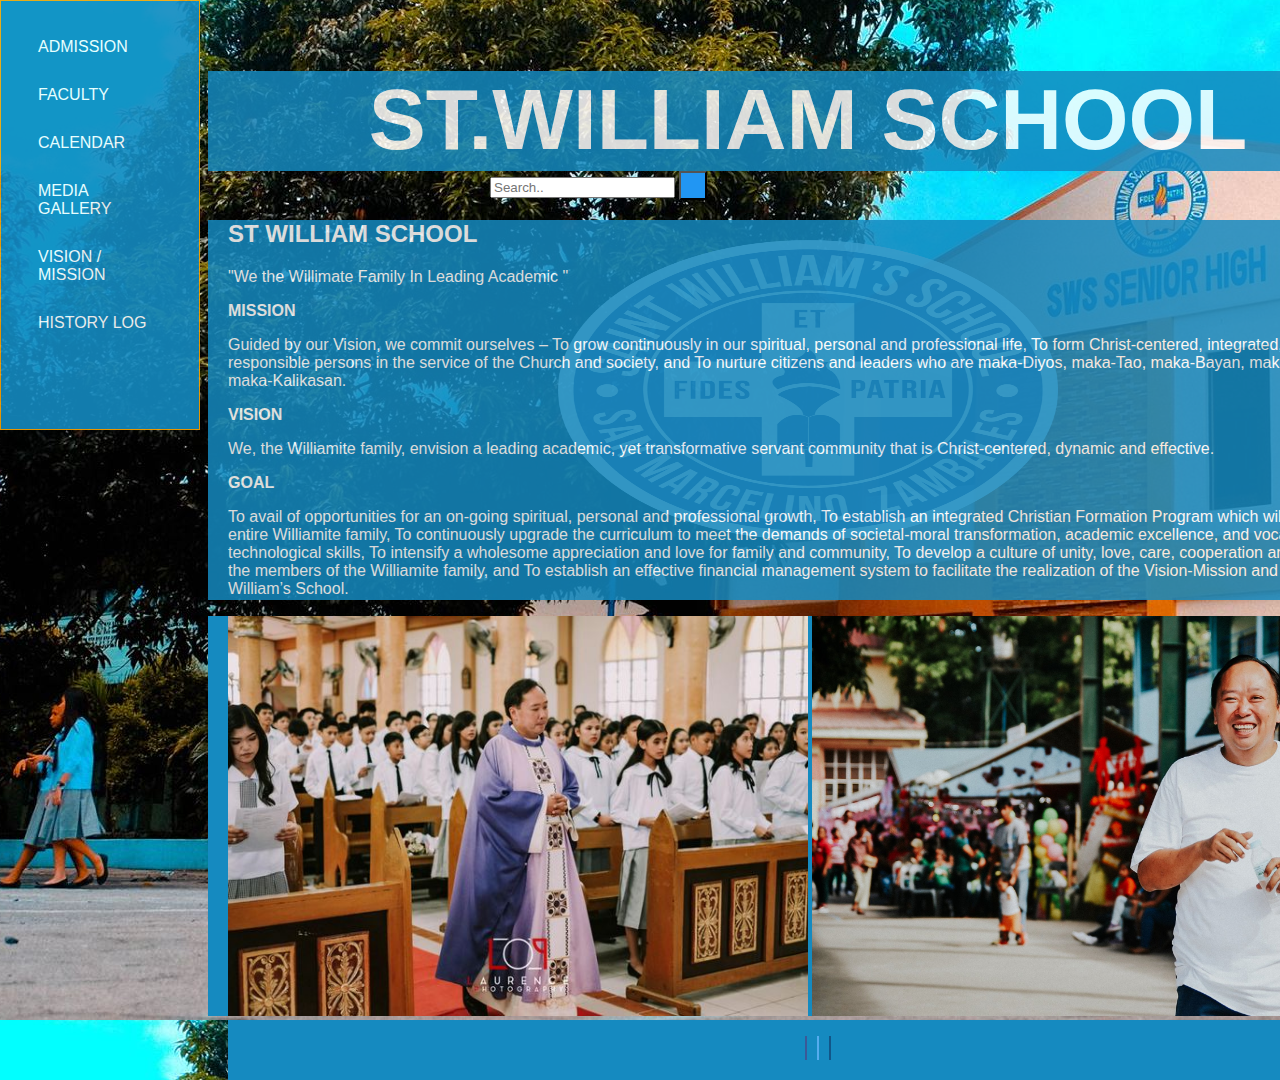
<file: Index.html>
<!DOCTYPE html>
<html lang="en">

<head>
    <title>ST.WILLIAM SCHOOL</title>
    <meta charset="utf-8" />
    <meta name="viewport" content="width=device-width, initial-scale=1" />
    <link rel="stylesheet" href="Style.css">

</head>

<body>


    <div class="header">
        <h2>ST.WILLIAM SCHOOL</h2>
        <img class="LOGO " src="SWS/SWS LOGO.png " alt="SWS " width="500 " height="300 ">
    </div>



    <form class="search " action="/action_page.php " style="margin: auto; max-width: 300px ">
        <input type="text " placeholder="Search.. " name="search2 " />
        <button type="submit "><i class="fa fa-search "></i></button>
    </form>
    <div class="sidenav ">
        <a href="ADMISSION.html">ADMISSION</a>
        <a href="FACULTY.html">FACULTY</a>
        <a href="CALENDAR.html">CALENDAR</a>
        <a href="MEDIA GALLERY.html">MEDIA GALLERY</a>
        <a href="VISION MISSION.html">VISION / MISSION</a>
        <a href="Blank Page.html ">HISTORY LOG</a>
    </div>

    <div class="content ">
        <h2>ST WILLIAM SCHOOL</h2>
        <p>"We the Willimate Family In Leading Academic "</p>
        <p><b>MISSION</b></p>
        <p>Guided by our Vision, we commit ourselves – To grow continuously in our spiritual, personal and professional life, To form Christ-centered, integrated, competent and responsible persons in the service of the Church and society, and To nurture
            citizens and leaders who are maka-Diyos, maka-Tao, maka-Bayan, maka-Buhay and maka-Kalikasan.
        </p>
        <p><b>VISION</b></p>
        <p>We, the Williamite family, envision a leading academic, yet transformative servant community that is Christ-centered, dynamic and effective.</p>
        <p><b>GOAL</b>
        </p>
        <p> To avail of opportunities for an on-going spiritual, personal and professional growth, To establish an integrated Christian Formation Program which will benefit the entire Williamite family, To continuously upgrade the curriculum to meet the demands
            of societal-moral transformation, academic excellence, and vocational-technological skills, To intensify a wholesome appreciation and love for family and community, To develop a culture of unity, love, care, cooperation and trust among all
            the members of the Williamite family, and To establish an effective financial management system to facilitate the realization of the Vision-Mission and Goals of St. William’s School.</p>
    </div>

    <div class="content2 ">

        <div class="LOG02 ">
            <p> </p>
            <img class="LOGO2 " src="SWS/PRINCIPAL 2.jpg " alt="SWS " width="580 " height="400 ">
            <img class="LOGO2 " src="SWS/PRINCIPAL.jpg " alt="SWS " width="580 " height="400 ">
        </div>
        <div class="footer ">
            <p></p>
            <a href="# " class="fa fa-facebook "></a>
            <a href="# " class="fa fa-twitter "></a>
            <a href="# " class="fa fa-instagram "></a>


        </div>
</body>

</html>
</file>
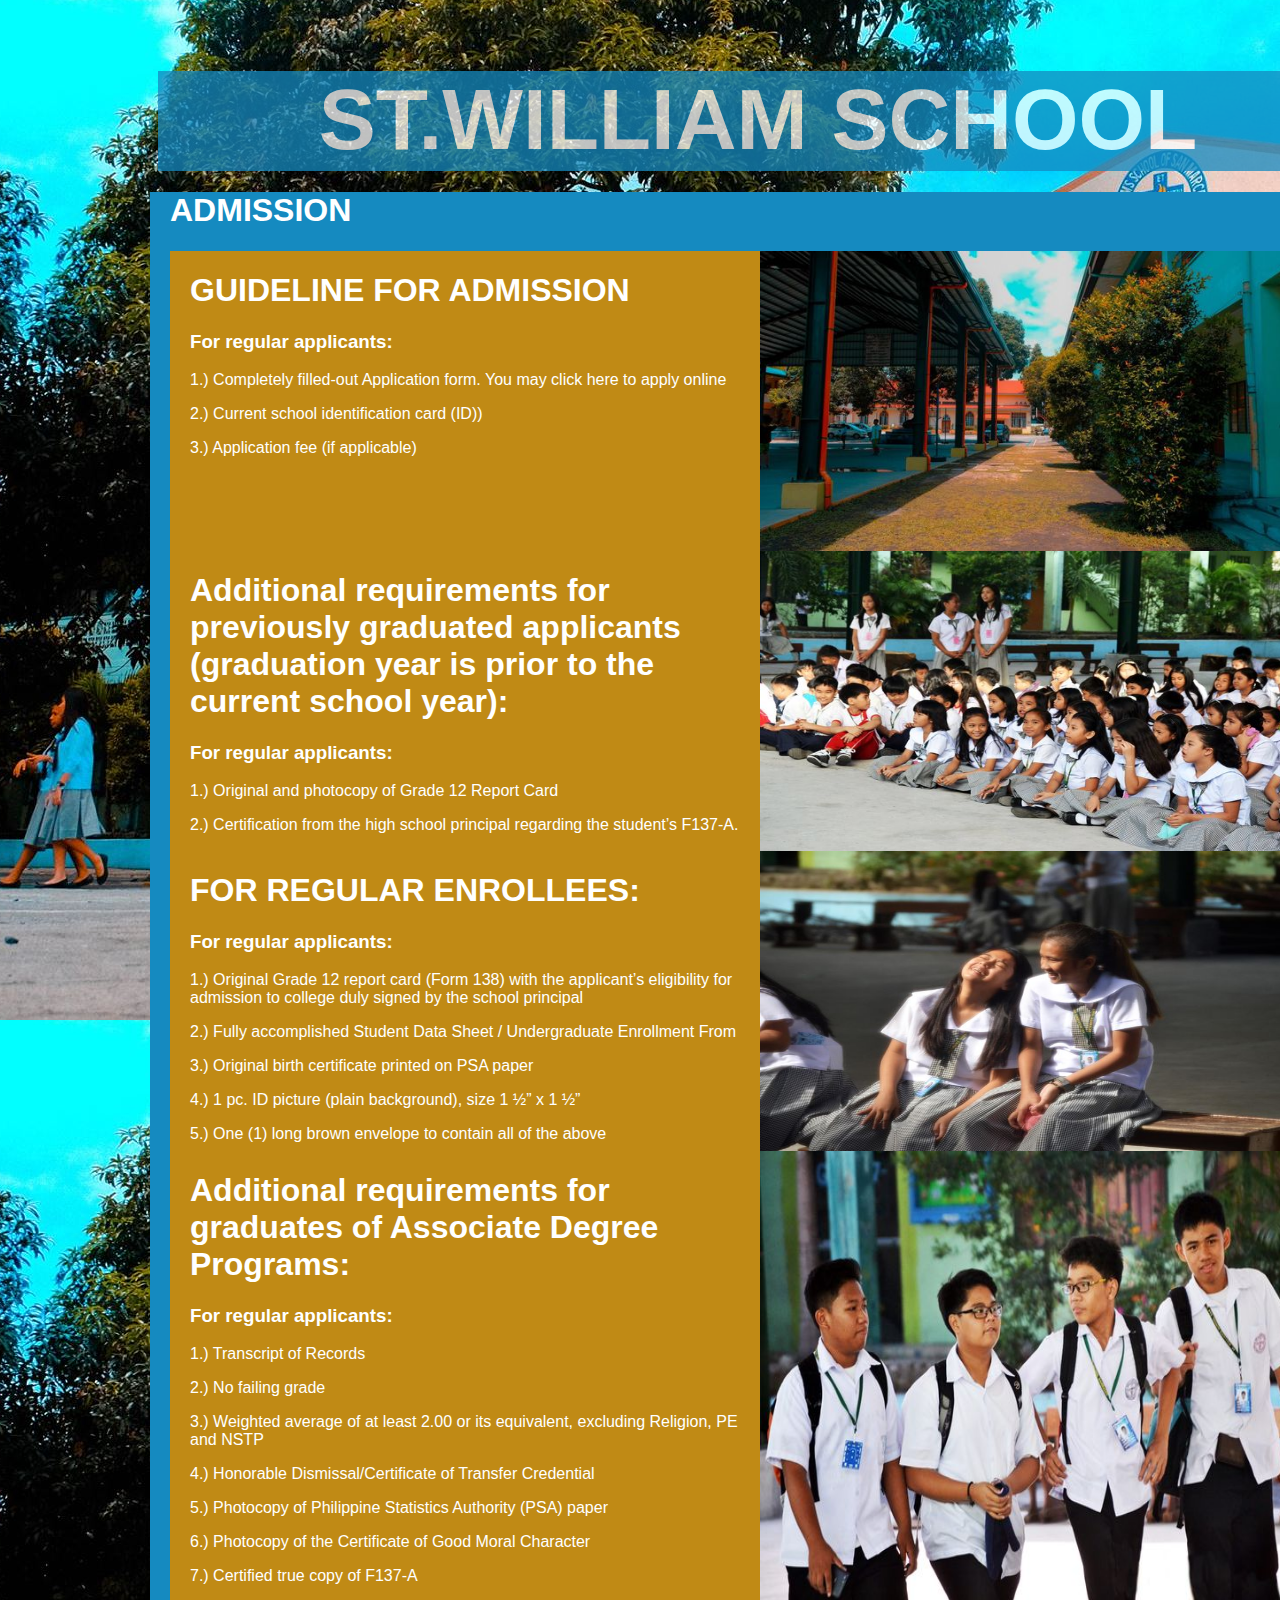
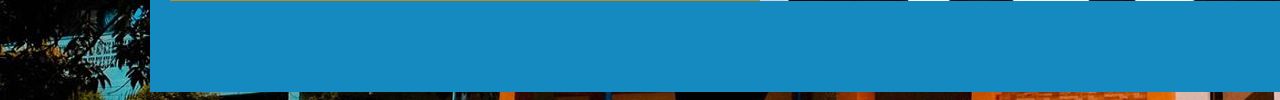
<file: ADMISSION.html>
<!DOCTYPE html>
<html lang="en">

<head>
    <title>ADMISSION</title>
    <meta charset="utf-8" />
    <meta name="viewport" content="width=device-width, initial-scale=1" />
    <link rel="stylesheet" href="https://cdnjs.cloudflare.com/ajax/libs/font-awesome/4.7.0/css/font-awesome.min.css">
</head>
<style>
    body {
        margin: 1;
        font-family: Arial, Helvetica, sans-serif;
        background-image: url("SWS/ST WILLIAM SCHOOL1.png");
        background-repeat: repeat-y;
    }
    
    .header {
        width: 1200px;
        height: 100px;
        margin-left: 150px;
        background-color: rgb(21, 138, 192);
        color: rgb(255, 255, 255);
        font-size: 57px;
        float: top;
        text-align: center;
        opacity: 75%;
    }
    
    .content {
        height: 1500px;
        width: 1200px;
        margin-left: 142px;
        padding-left: 20px;
        border: 30px;
        background-color: rgb(21, 138, 192);
        color: rgb(255, 255, 255);
    }
    
    .box {
        height: 300px;
        width: 550px;
        padding-left: 20px;
        border: 30px;
        background-color: rgb(192, 138, 21);
        color: rgb(255, 255, 255);
        float: left;
    }
    
    .box1 {
        height: 300px;
        width: 550px;
        padding-left: 20px;
        border: 30px;
        background-color: rgb(192, 138, 21);
        color: rgb(255, 255, 255);
        float: left;
    }
    
    .box2 {
        height: 300px;
        width: 550px;
        padding-left: 20px;
        border: 30px;
        background-color: rgb(192, 138, 21);
        color: rgb(255, 255, 255);
        float: left;
    }
    
    .box3 {
        height: 300px;
        width: 550px;
        padding-left: 20px;
        border: 30px;
        background-color: rgb(192, 138, 21);
        color: rgb(255, 255, 255);
        float: left;
    }
    
    .box4 {
        height: 300px;
        width: 550px;
        padding-left: 20px;
        border: 30px;
        background-color: rgb(192, 138, 21);
        color: rgb(255, 255, 255);
        float: left;
    }
    
    .box5 {
        height: 300px;
        width: 550px;
        padding-left: 20px;
        border: 30px;
        background-color: rgb(192, 138, 21);
        color: rgb(255, 255, 255);
        float: left;
    }
    
    .box6 {
        height: 450px;
        width: 550px;
        padding-left: 20px;
        border: 30px;
        background-color: rgb(192, 138, 21);
        color: rgb(255, 255, 255);
        float: left;
    }
    
    .box7 {
        height: 450px;
        width: 550px;
        padding-left: 20px;
        border: 30px;
        background-color: rgb(192, 138, 21);
        color: rgb(255, 255, 255);
        float: left;
    }
    
    .footer {
        background-color: rgb(21, 138, 192);
        padding: 1px;
        text-align: center;
        width: 100%;
        height: 60px;
    }
    
    .fa {
        padding: 1px;
        font-size: 20px;
        width: 30px;
        text-align: center;
        text-decoration: none;
        margin: 5px 5px;
    }
    
    .fa:hover {
        opacity: 0.7;
    }
    
    .fa-facebook {
        background: #3B5998;
        color: white;
    }
    
    .fa-twitter {
        background: #55ACEE;
        color: white;
    }
    
    .fa-instagram {
        background: #125688;
        color: white;
    }
</style>

<body>
    <div class="header">
        <h2>ST.WILLIAM SCHOOL</h2>


    </div>
    <div class="content">
        <h1>ADMISSION</h1>
        <div class="box">
            <h1>GUIDELINE FOR ADMISSION</h1>
            <h3>For regular applicants:</h3>
            <p>1.) Completely filled-out Application form. You may click here to apply online</p>
            <p>2.) Current school identification card (ID))</p>
            <p>3.) Application fee (if applicable)</p>
        </div>
        <div class="box1">
            <img class="GUIDELINE PIC " src="SWS/GUIDELINE.jpg" alt="SWS " width="550 " height="300 ">
            <h1></h1>
        </div>
        <div class="box2">
            <h1>Additional requirements for previously graduated applicants (graduation year is prior to the current school year):</h1>
            <h3>For regular applicants:</h3>
            <p>1.) Original and photocopy of Grade 12 Report Card</p>
            <p>2.) Certification from the high school principal regarding the student’s F137-A.</p>

        </div>
        <div class="box3">
            <img class="GUIDELINE PIC " src="SWS/ADDTIONAL REQ.jpg" alt="SWS " width="550 " height="300 ">
            <h1></h1>
        </div>
        <div class="box4">
            <h1>FOR REGULAR ENROLLEES:</h1>
            <h3>For regular applicants:</h3>
            <p>1.) Original Grade 12 report card (Form 138) with the applicant’s eligibility for admission to college duly signed by the school principal</p>
            <p>2.) Fully accomplished Student Data Sheet / Undergraduate Enrollment From</p>
            <p>3.) Original birth certificate printed on PSA paper</p>
            <p>4.) 1 pc. ID picture (plain background), size 1 ½” x 1 ½”</p>
            <p>5.) One (1) long brown envelope to contain all of the above</p>
        </div>
        <div class="box5">
            <img class="GUIDELINE PIC " src="SWS/ADDTIONAL 2.jpg" alt="SWS " width="550 " height="300 ">
            <h1></h1>
        </div>
        <div class="box6">
            <h1>Additional requirements for graduates of Associate Degree Programs:</h1>
            <h3>For regular applicants:</h3>
            <p>1.) Transcript of Records</p>
            <p>2.) No failing grade</p>
            <p>3.) Weighted average of at least 2.00 or its equivalent, excluding Religion, PE and NSTP</p>
            <p>4.) Honorable Dismissal/Certificate of Transfer Credential</p>
            <p>5.) Photocopy of Philippine Statistics Authority (PSA) paper</p>
            <p>6.) Photocopy of the Certificate of Good Moral Character</p>
            <p>7.) Certified true copy of F137-A</p>
        </div>
        <div class="box7">
            <img class="GUIDELINE PIC " src="SWS/ADDITIONAL 3.jpg" alt="SWS " width="550 " height="450 ">
            <h1></h1>
        </div>
        <div class="footer ">
            <p></p>
            <a href="# " class="fa fa-facebook "></a>
            <a href="# " class="fa fa-twitter "></a>
            <a href="# " class="fa fa-instagram "></a>
        </div>
    </div>
</body>

</html>
</file>
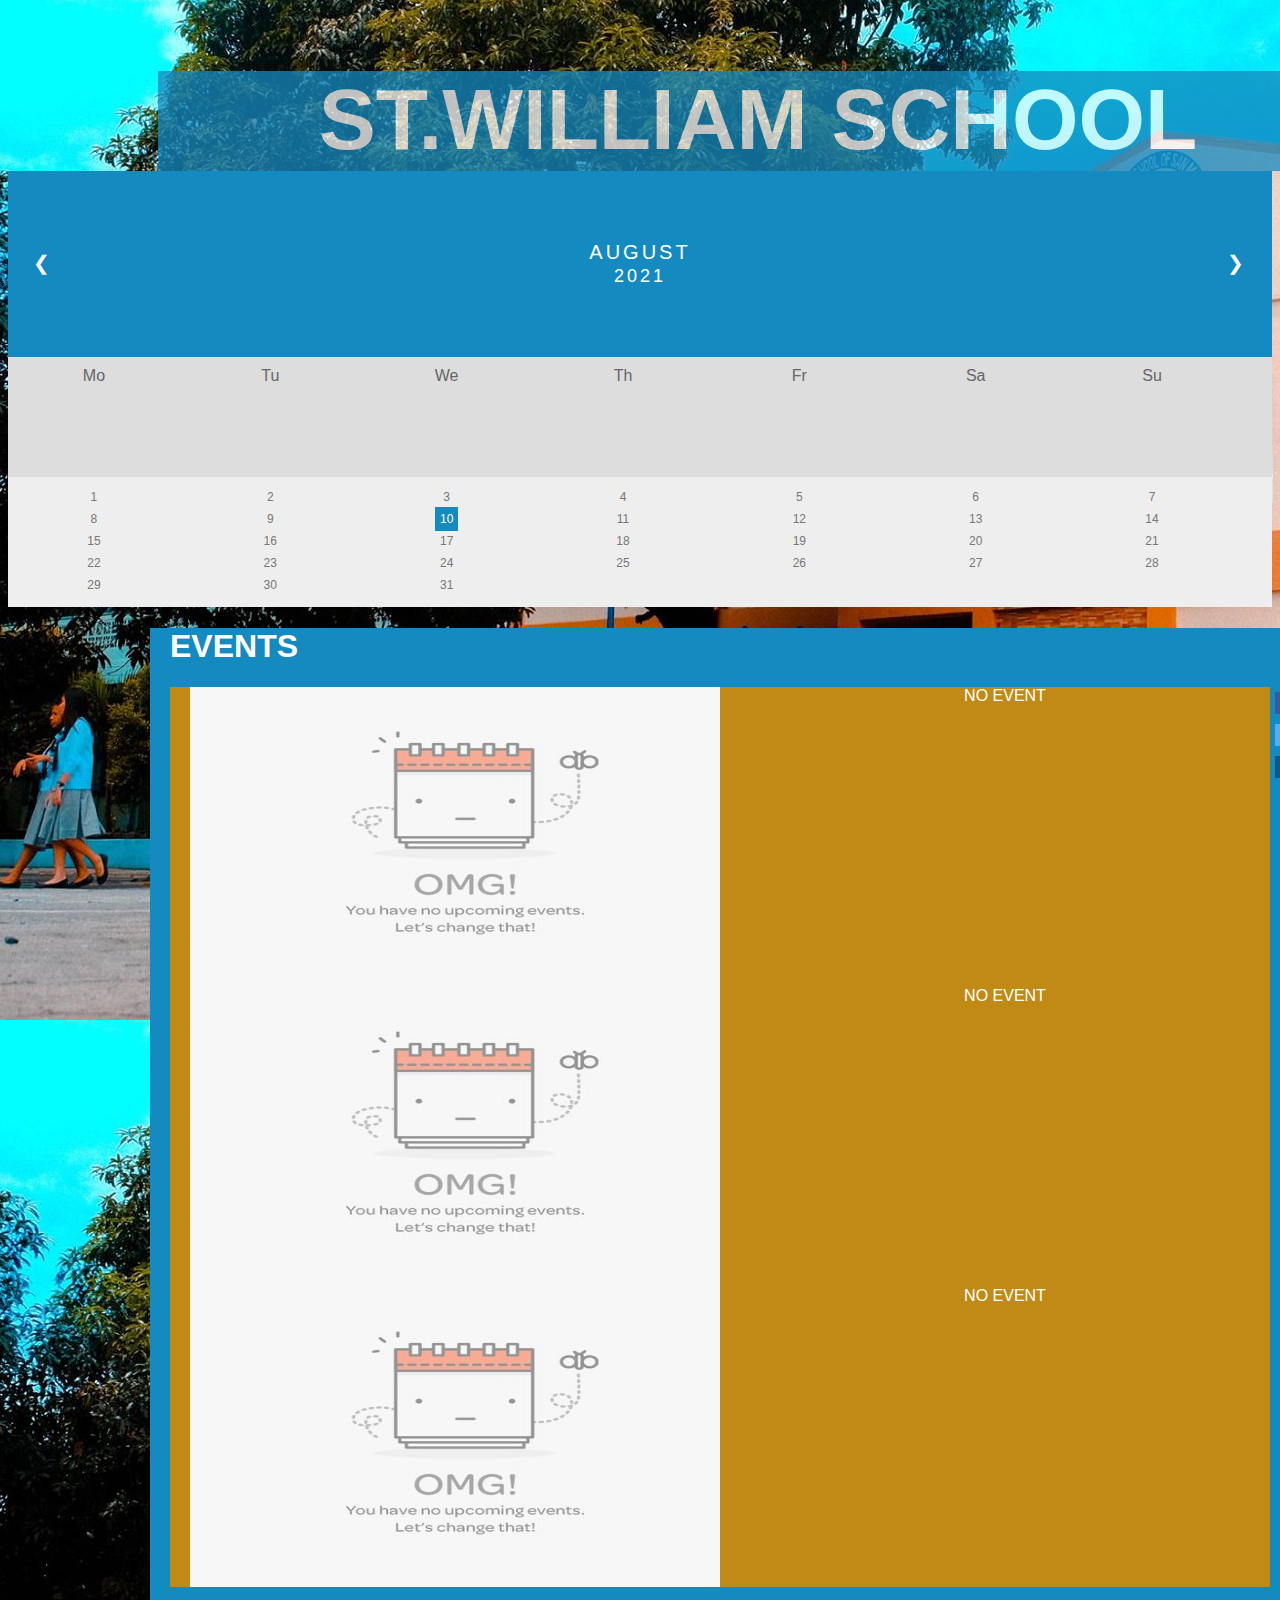
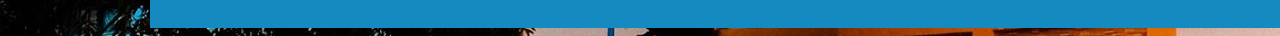
<file: CALENDAR.html>
<!DOCTYPE html>
<html lang="en">
<title>CALENDAR</title>
<meta charset="utf-8" />
<meta name="viewport" content="width=device-width, initial-scale=1" />
<link rel="stylesheet" href="https://cdnjs.cloudflare.com/ajax/libs/font-awesome/4.7.0/css/font-awesome.min.css">

<head>
    <style>
        body {
            margin: 1;
            font-family: Arial, Helvetica, sans-serif;
            background-image: url("SWS/ST WILLIAM SCHOOL1.png");
            background-repeat: repeat-y;
        }
        
        .header {
            width: 1200px;
            height: 100px;
            margin-left: 150px;
            background-color: rgb(21, 138, 192);
            color: rgb(255, 255, 255);
            font-size: 57px;
            float: top;
            text-align: center;
            opacity: 75%;
        }
        
        * {
            box-sizing: border-box;
        }
        
        ul {
            list-style-type: none;
        }
        
        body {
            font-family: Verdana, sans-serif;
        }
        
        .month {
            padding: 70px 25px;
            width: 100%;
            background: rgb(21, 138, 192);
            text-align: center;
        }
        
        .month ul {
            margin: 0;
            padding: 0;
        }
        
        .month ul li {
            color: white;
            font-size: 20px;
            text-transform: uppercase;
            letter-spacing: 3px;
        }
        
        .month .prev {
            float: left;
            padding-top: 10px;
        }
        
        .month .next {
            float: right;
            padding-top: 10px;
        }
        
        .weekdays {
            margin: 0;
            padding: 10px 0;
            background-color: #ddd;
            height: 120px;
        }
        
        .weekdays li {
            display: inline-block;
            width: 13.6%;
            color: #666;
            text-align: center;
        }
        
        .days {
            padding: 10px 0;
            background: #eee;
            margin: 0;
        }
        
        .days li {
            list-style-type: none;
            display: inline-block;
            width: 13.6%;
            text-align: center;
            margin-bottom: 5px;
            font-size: 12px;
            color: #777;
        }
        
        .days li .active {
            padding: 5px;
            background: rgb(21, 138, 192);
            color: white !important
        }
        /* Add media queries for smaller screens */
        
        @media screen and (max-width:720px) {
            .weekdays li,
            .days li {
                width: 13.1%;
            }
        }
        
        @media screen and (max-width: 420px) {
            .weekdays li,
            .days li {
                width: 12.5%;
            }
            .days li .active {
                padding: 2px;
            }
        }
        
        @media screen and (max-width: 290px) {
            .weekdays li,
            .days li {
                width: 12.2%;
            }
        }
        
        .content {
            height: 1000px;
            width: 1200px;
            margin-left: 142px;
            padding-left: 20px;
            border: 30px;
            background-color: rgb(21, 138, 192);
            color: rgb(255, 255, 255);
            border: 30px;
        }
        
        .fa {
            padding: 1px;
            font-size: 20px;
            width: 30px;
            text-align: center;
            text-decoration: none;
            margin: 5px 5px;
        }
        
        .fa:hover {
            opacity: 0.7;
        }
        
        .fa-facebook {
            background: #3B5998;
            color: white;
        }
        
        .fa-twitter {
            background: #55ACEE;
            color: white;
        }
        
        .fa-instagram {
            background: #125688;
            color: white;
        }
        
        .box1 {
            height: 300px;
            width: 550px;
            padding-left: 20px;
            border: 30px;
            background-color: rgb(192, 138, 21);
            color: rgb(255, 255, 255);
            float: left;
        }
        
        .box2 {
            height: 300px;
            width: 550px;
            padding-left: 20px;
            border: 30px;
            background-color: rgb(192, 138, 21);
            color: rgb(255, 255, 255);
            float: left;
        }
        
        .box3 {
            height: 300px;
            width: 550px;
            padding-left: 20px;
            border: 30px;
            background-color: rgb(192, 138, 21);
            color: rgb(255, 255, 255);
            float: left;
        }
        
        .box4 {
            height: 300px;
            width: 550px;
            padding-left: 20px;
            border: 30px;
            background-color: rgb(192, 138, 21);
            color: rgb(255, 255, 255);
            float: left;
        }
        
        .box5 {
            height: 300px;
            width: 550px;
            padding-left: 20px;
            border: 30px;
            background-color: rgb(192, 138, 21);
            color: rgb(255, 255, 255);
            float: left;
        }
        
        .box6 {
            height: 300px;
            width: 550px;
            padding-left: 20px;
            border: 30px;
            background-color: rgb(192, 138, 21);
            color: rgb(255, 255, 255);
            float: left;
        }
    </style>
</head>

<body>

    <div class="header">
        <h2>ST.WILLIAM SCHOOL</h2>
        <br>
    </div>

    <div class="month">
        <ul>
            <li class="prev">&#10094;</li>
            <li class="next">&#10095;</li>
            <li>
                August<br>
                <span style="font-size:18px">2021</span>
            </li>
        </ul>
    </div>

    <ul class="weekdays">
        <li>Mo</li>
        <li>Tu</li>
        <li>We</li>
        <li>Th</li>
        <li>Fr</li>
        <li>Sa</li>
        <li>Su</li>
    </ul>

    <ul class="days">
        <li>1</li>
        <li>2</li>
        <li>3</li>
        <li>4</li>
        <li>5</li>
        <li>6</li>
        <li>7</li>
        <li>8</li>
        <li>9</li>
        <li><span class="active">10</span></li>
        <li>11</li>
        <li>12</li>
        <li>13</li>
        <li>14</li>
        <li>15</li>
        <li>16</li>
        <li>17</li>
        <li>18</li>
        <li>19</li>
        <li>20</li>
        <li>21</li>
        <li>22</li>
        <li>23</li>
        <li>24</li>
        <li>25</li>
        <li>26</li>
        <li>27</li>
        <li>28</li>
        <li>29</li>
        <li>30</li>
        <li>31</li>
    </ul>
    </div>
    <div class="content">
        <h1>EVENTS</h1>
        <div class="box">

        </div>
        <div class="box1">
            <img class="GUIDELINE PIC " src="SWS/a1167211bffbc81f616db1ef850aee2d.jpg" alt="SWS " width="550 " height="300 ">
            <BR>
            <h1></h1>
        </div>
        <div class="box2">
            <CENTER>NO EVENT


        </div>
        <div class="box3">
            <img class="GUIDELINE PIC " src="SWS/a1167211bffbc81f616db1ef850aee2d.jpg" alt="SWS " width="550 " height="300 ">
            <BR>
            <h1></h1>
        </div>
        <div class="box4">
            <CENTER>NO EVENT

        </div>
        <div class="box5">
            <img class="GUIDELINE PIC " src="SWS/a1167211bffbc81f616db1ef850aee2d.jpg" alt="SWS " width="550 " height="300 ">
            <BR>
            <h1></h1>
        </div>
        <div class="box6">
            <CENTER>NO EVENT
        </div>



        <div class="footer ">
            <p></p>
            <a href="# " class="fa fa-facebook "></a>
            <a href="# " class="fa fa-twitter "></a>
            <a href="# " class="fa fa-instagram "></a>
        </div>
    </div>
</body>

</html>
</file>
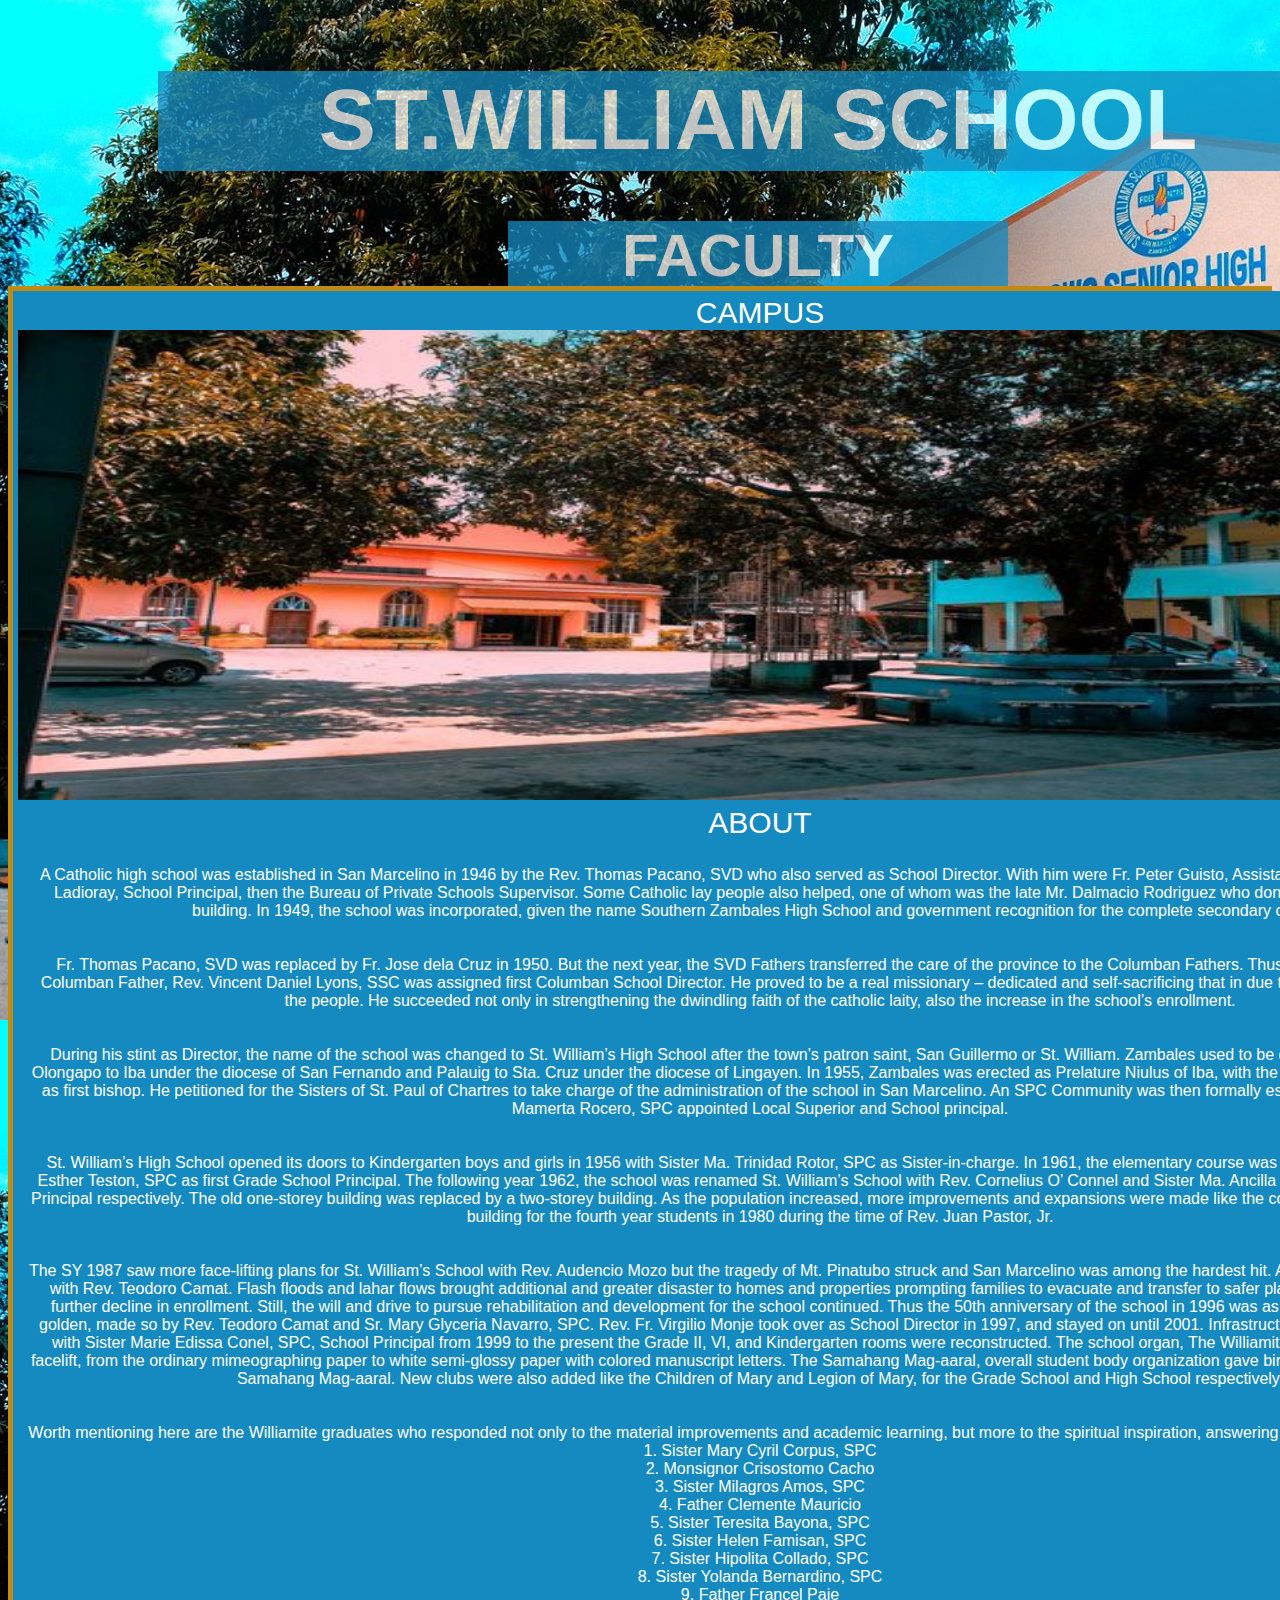
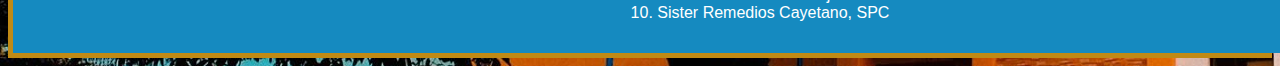
<file: FACULTY.html>
<!DOCTYPE html>
<html lang="en">

<head>
    <title>FACULTY</title>
    <meta charset="utf-8" />
    <meta name="viewport" content="width=device-width, initial-scale=1" />
    <link rel="stylesheet" href="https://cdnjs.cloudflare.com/ajax/libs/font-awesome/4.7.0/css/font-awesome.min.css">
</head>


<style>
    body {
        margin: 1;
        font-family: Arial, Helvetica, sans-serif;
        background-image: url("SWS/ST WILLIAM SCHOOL1.png");
        background-repeat: repeat-y;
    }
    
    .header {
        width: 1200px;
        height: 100px;
        margin-left: 150px;
        background-color: rgb(21, 138, 192);
        color: rgb(255, 255, 255);
        font-size: 57px;
        float: top;
        text-align: center;
        opacity: 75%;
    }
    
    .FACULTY {
        width: 500px;
        height: 65px;
        margin-left: 500px;
        background-color: rgb(21, 138, 192);
        color: rgb(255, 255, 255);
        font-size: 40px;
        float: top;
        text-align: center;
        opacity: 75%;
    }
    
    .item1 {
        grid-area: header;
        height: 500px;
        width: 1484px;
        color: rgb(255, 255, 255);
    }
    
    .GUIDELINEPIC {
        grid-area: header;
        height: 470px;
        width: 1485px;
    }
    
    .item2 {
        color: rgb(255, 255, 255);
        width: 1484px;
        height: 500x;
        padding: 12px;
        border: 10px;
    }
    
    .item3 {
        width: 1484px;
        height: 300px;
        padding: 12px;
        border: 10px;
    }
    
    .grid-container {
        grid-gap: 5px;
        background-color: rgb(192, 138, 21);
        padding: 5px;
    }
    
    .grid-container>div {
        background-color: rgb(21, 138, 192);
        text-align: center;
        padding: 5px;
        font-size: 30px;
    }
    
    p {
        font-size: 16px;
        padding: 10px;
        border: 5px;
    }
</style>


<body>

    <div class="header">
        <h2>ST.WILLIAM SCHOOL</h2>
    </div>
    <div class="FACULTY">
        <h2>FACULTY</h2>
    </div>


    <div class="grid-container">
        <div class="item1">CAMPUS
            <img class="GUIDELINEPIC " src="SWS/ADDITIONAL 4.jpg" alt="SWS">
        </div>
        <div class="item2">ABOUT
            <p>A Catholic high school was established in San Marcelino in 1946 by the Rev. Thomas Pacano, SVD who also served as School Director. With him were Fr. Peter Guisto, Assistant Director and Mr. Ceferino Ladioray, School Principal, then the Bureau
                of Private Schools Supervisor. Some Catholic lay people also helped, one of whom was the late Mr. Dalmacio Rodriguez who donated lumber for the school building. In 1949, the school was incorporated, given the name Southern Zambales High
                School and government recognition for the complete secondary course.</p>
            <p>Fr. Thomas Pacano, SVD was replaced by Fr. Jose dela Cruz in 1950. But the next year, the SVD Fathers transferred the care of the province to the Columban Fathers. Thus on May 10, 1951 an Irish Columban Father, Rev. Vincent Daniel Lyons, SSC
                was assigned first Columban School Director. He proved to be a real missionary – dedicated and self-sacrificing that in due time, he endeared himself to the people. He succeeded not only in strengthening the dwindling faith of the catholic
                laity, also the increase in the school’s enrollment.</p>
            <p> During his stint as Director, the name of the school was changed to St. William’s High School after the town’s patron saint, San Guillermo or St. William. Zambales used to be divided into two dioceses – Olongapo to Iba under the diocese of
                San Fernando and Palauig to Sta. Cruz under the diocese of Lingayen. In 1955, Zambales was erected as Prelature Niulus of Iba, with the Most Rev. Henry Byrne, SSC as first bishop. He petitioned for the Sisters of St. Paul of Chartres to
                take charge of the administration of the school in San Marcelino. An SPC Community was then formally established in town and Sister Mamerta Rocero, SPC appointed Local Superior and School principal.
            </p>
            <p> St. William’s High School opened its doors to Kindergarten boys and girls in 1956 with Sister Ma. Trinidad Rotor, SPC as Sister-in-charge. In 1961, the elementary course was completed with Sister Mary Esther Teston, SPC as first Grade School
                Principal. The following year 1962, the school was renamed St. William’s School with Rev. Cornelius O’ Connel and Sister Ma. Ancilla Garcia, SPC as Director and Principal respectively. The old one-storey building was replaced by a two-storey
                building. As the population increased, more improvements and expansions were made like the concrete four rooms two-storey building for the fourth year students in 1980 during the time of Rev. Juan Pastor, Jr.
            </p>
            <p> The SY 1987 saw more face-lifting plans for St. William’s School with Rev. Audencio Mozo but the tragedy of Mt. Pinatubo struck and San Marcelino was among the hardest hit. Another setback came in 1993 with Rev. Teodoro Camat. Flash floods
                and lahar flows brought additional and greater disaster to homes and properties prompting families to evacuate and transfer to safer places. This dilemma caused further decline in enrollment. Still, the will and drive to pursue rehabilitation
                and development for the school continued. Thus the 50th anniversary of the school in 1996 was as gloriously and significantly golden, made so by Rev. Teodoro Camat and Sr. Mary Glyceria Navarro, SPC. Rev. Fr. Virgilio Monje took over as
                School Director in 1997, and stayed on until 2001. Infrastructure projects continued. Thus with Sister Marie Edissa Conel, SPC, School Principal from 1999 to the present the Grade II, VI, and Kindergarten rooms were reconstructed. The
                school organ, The Williamite Gazette also had its own facelift, from the ordinary mimeographing paper to white semi-glossy paper with colored manuscript letters. The Samahang Mag-aaral, overall student body organization gave birth to the
                Grade School Junior Samahang Mag-aaral. New clubs were also added like the Children of Mary and Legion of Mary, for the Grade School and High School respectively.
            </p>
            <p>
                Worth mentioning here are the Williamite graduates who responded not only to the material improvements and academic learning, but more to the spiritual inspiration, answering God’s call to the religious life-
                <br>1. Sister Mary Cyril Corpus, SPC <br>2. Monsignor Crisostomo Cacho <br>3. Sister Milagros Amos, SPC <br>4. Father Clemente Mauricio <br>5. Sister Teresita Bayona, SPC <br>6. Sister Helen Famisan, SPC <br>7. Sister Hipolita Collado,
                SPC <br>8. Sister Yolanda Bernardino, SPC <br>9. Father Francel Paje <br>10. Sister Remedios Cayetano, SPC </p>
        </div>



</body>

</html>
</file>
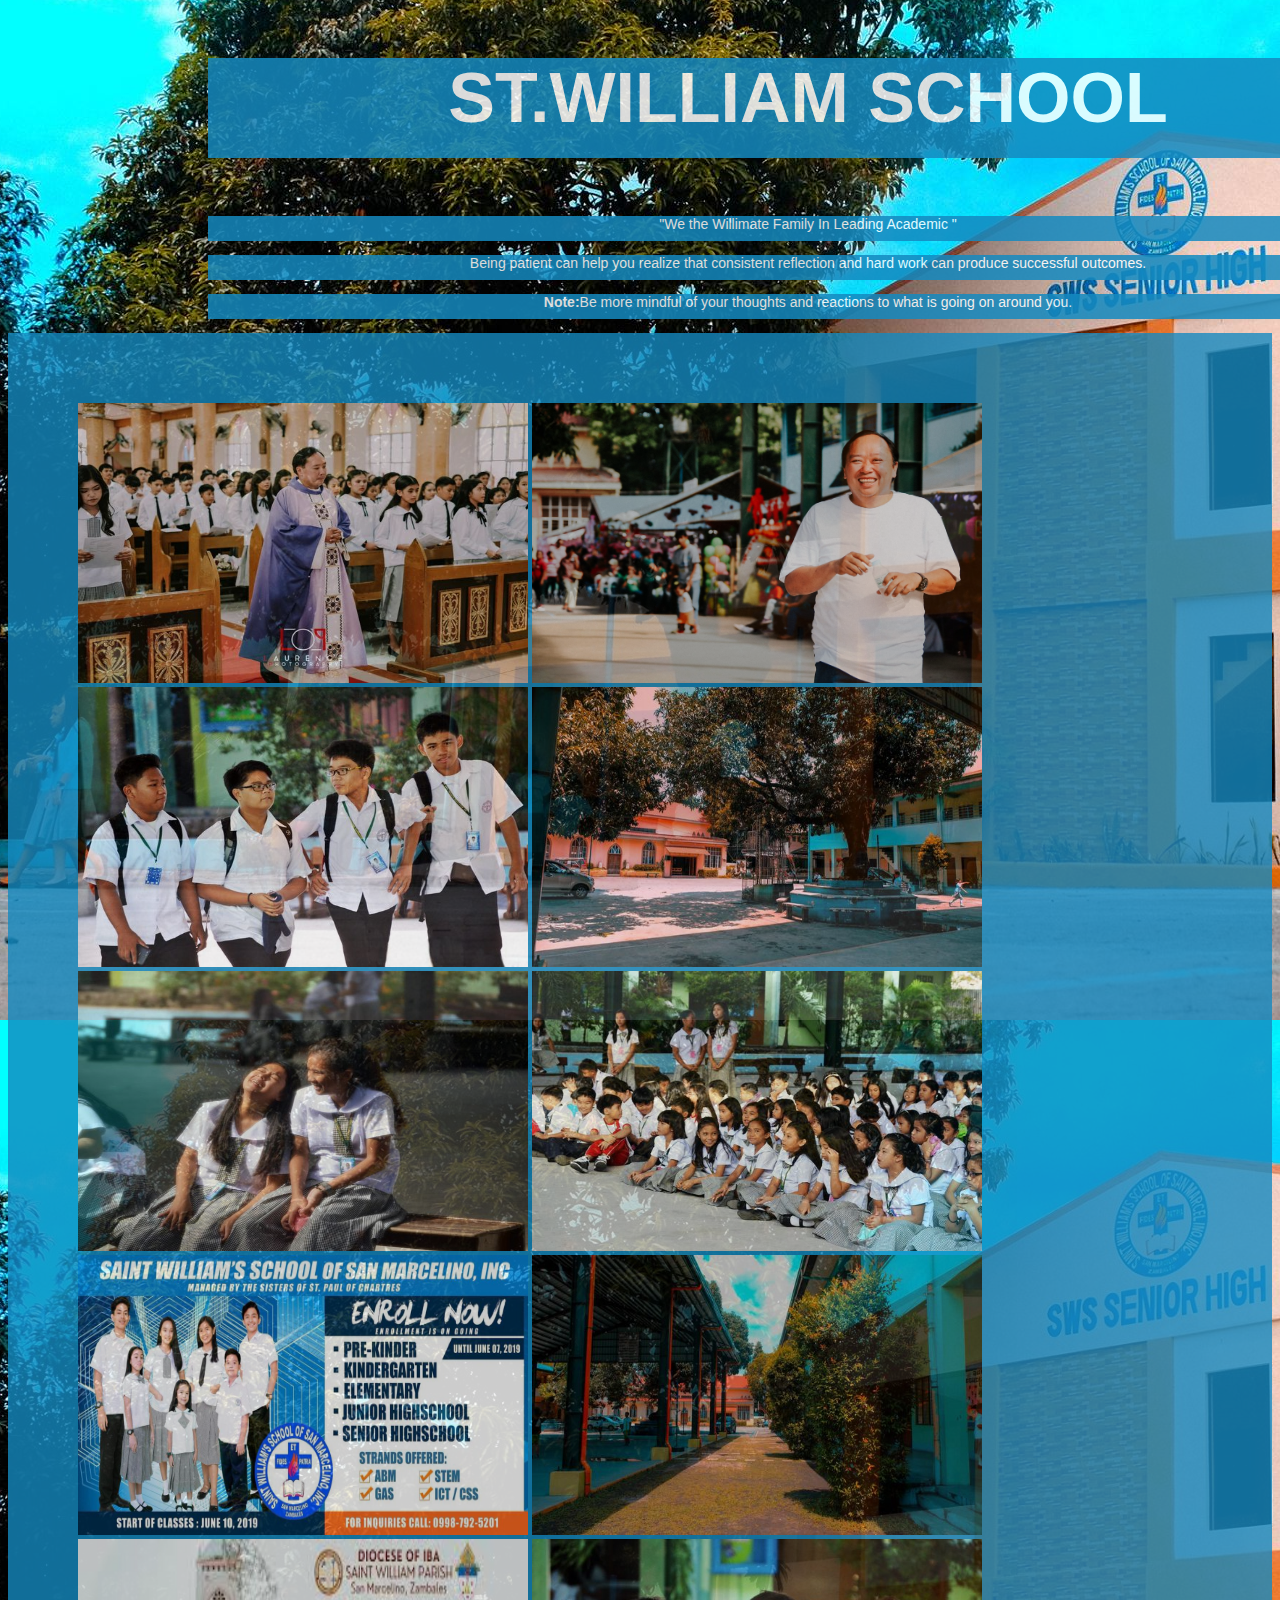
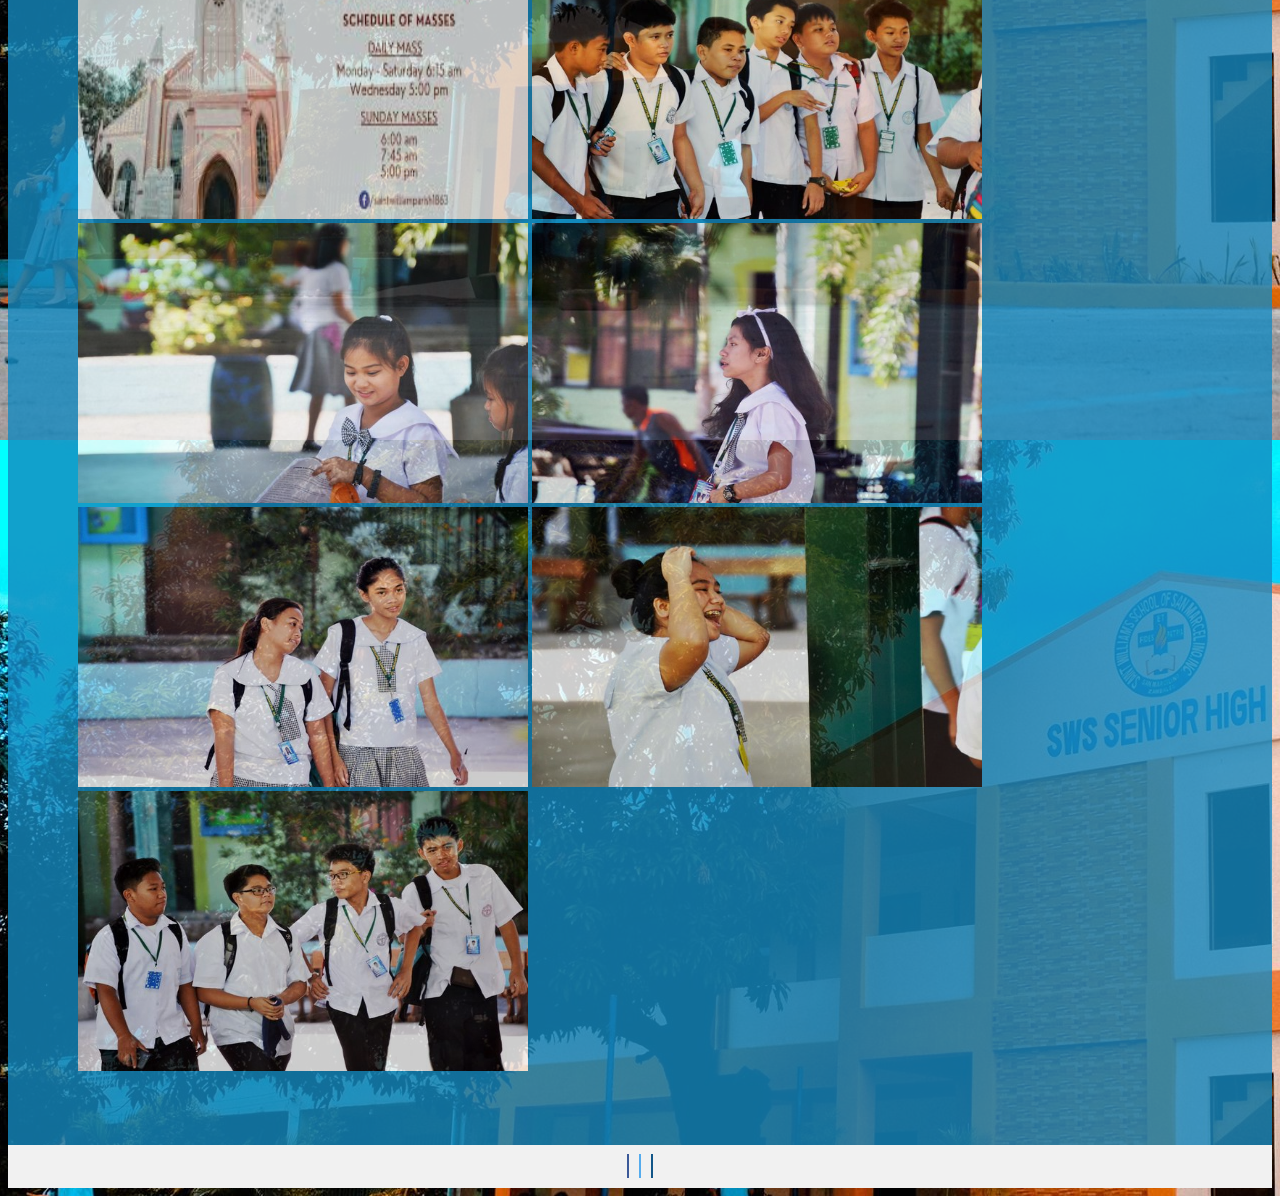
<file: MEDIA GALLERY.html>
<!DOCTYPE html>
<html lang="en">

<head>
    <title>MEDIA GALLERY</title>
    <meta charset="utf-8">
    <meta name="viewport" content="width=device-width, initial-scale=1">
    <style>
        * {
            box-sizing: border-box;
        }
        
        body {
            margin: 1;
            font-family: Arial, Helvetica, sans-serif;
            background-image: url("SWS/ST WILLIAM SCHOOL1.png");
            background-repeat: repeat-y;
        }
        
        h2 {
            width: 1200px;
            height: 100px;
            margin-left: 200px;
            background-color: rgb(21, 138, 192);
            opacity: 85%;
            color: rgb(255, 255, 255);
            font-size: 70px;
            float: top;
            text-align: center;
        }
        
        p {
            width: 1200px;
            height: 25px;
            margin-left: 200px;
            background-color: rgb(21, 138, 192);
            opacity: 85%;
            color: rgb(255, 255, 255);
            font-size: 14px;
            float: top;
            text-align: center;
        }
        
        .row {
            background-color: rgb(21, 138, 192);
            padding: 70px;
            opacity: 80%;
        }
        
        .footer {
            background-color: #f1f1f1;
            padding: 10px;
            text-align: center;
        }
        
        @media (max-width: 600px) {
            .row {
                -webkit-flex-direction: column;
                flex-direction: column;
            }
        }
        
        .fa {
            padding: 1px;
            font-size: 20px;
            width: 30px;
            text-align: center;
            text-decoration: none;
            margin: 5px 5px;
        }
        
        .fa:hover {
            opacity: 0.7;
        }
        
        .fa-facebook {
            background: #3B5998;
            color: white;
        }
        
        .fa-twitter {
            background: #55ACEE;
            color: white;
        }
        
        .fa-instagram {
            background: #125688;
            color: white;
        }
    </style>
</head>

<body>

    <h2>ST.WILLIAM SCHOOL</h2>
    <p>"We the Willimate Family In Leading Academic "</p>
    <p>Being patient can help you realize that consistent reflection and hard work can produce successful outcomes. </p>
    <p><strong>Note:</strong>Be more mindful of your thoughts and reactions to what is going on around you. </p>



    <div class="row">
        <img class="LOGO3 " src="SWS/PRINCIPAL 2.jpg " alt="SWS " width="450 " height="280"> <img class="LOGO2 " src="SWS/PRINCIPAL.jpg " alt="SWS " width="450 " height="280"> <img class="LOGO2 " src="SWS/ADDITIONAL 3.jpg " alt="SWS " width="450 " height="280">
        <img class="LOGO2 " src="SWS/ADDITIONAL 4.jpg " alt="SWS " width="450 " height="280"> <img class="LOGO2 " src="SWS/ADDTIONAL 2.jpg " alt="SWS " width="450 " height="280"> <img class="LOGO2 " src="SWS/ADDTIONAL REQ.jpg" alt="SWS " width="450 "
            height="280">
        <img class="LOGO3 " src="SWS/D7kZoRSVUAAdskZ.jpg " alt="SWS " width="450 " height="280"> <img class="LOGO2 " src="SWS/GUIDELINE.jpg " alt="SWS " width="450 " height="280"> <img class="LOGO2 " src="SWS/images.jpeg " alt="SWS " width="450 " height="280">
        <img class="LOGO3 " src="SWS/16112962_10203087024612042_1765412242752311917_o.jpg" alt="SWS " width="450 " height="280"> <img class="LOGO2 " src="SWS/16143700_10203083326999604_3207878979855241172_o.jpg" alt="SWS " width="450 " height="280">
        <img class="LOGO2 " src="SWS/16113159_10203083327399614_4377649608821652626_o.jpg" alt="SWS " width="450 " height="280">
        <img class="LOGO3 " src="SWS/16178950_10203101911304200_5150143593711005569_o.jpg " alt="SWS " width="450 " height="280"> <img class="LOGO2 " src="SWS/16177922_10203101908504130_5014502104508884724_o.jpg" alt="SWS " width="450 " height="280">        <img class="LOGO2 " src="SWS/16178483_10203087027492114_57505623074850933_o.jpg " alt="SWS " width="450 " height="280">
    </div>

    <div class="footer">
        <a href="# " class="fa fa-facebook "></a>
        <a href="# " class="fa fa-twitter "></a>
        <a href="# " class="fa fa-instagram "></a>
    </div>

</body>

</html>
</file>
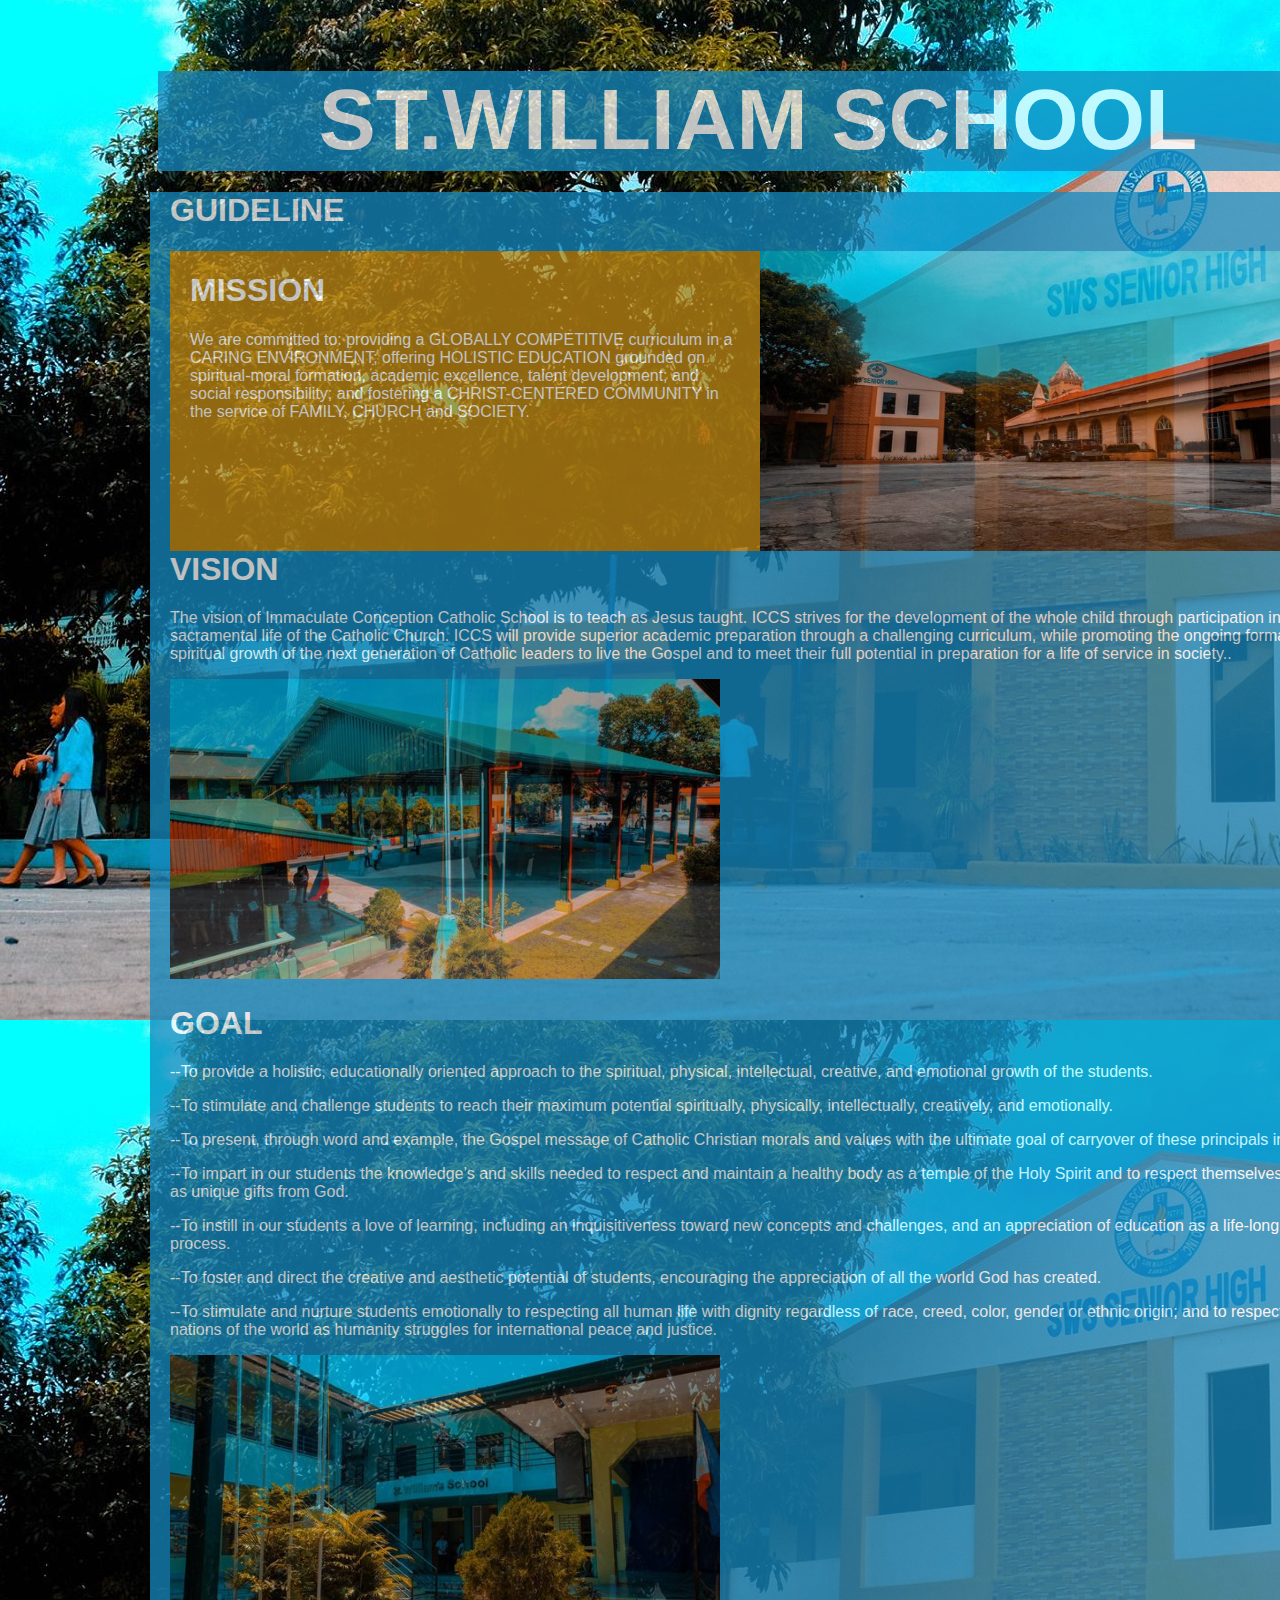
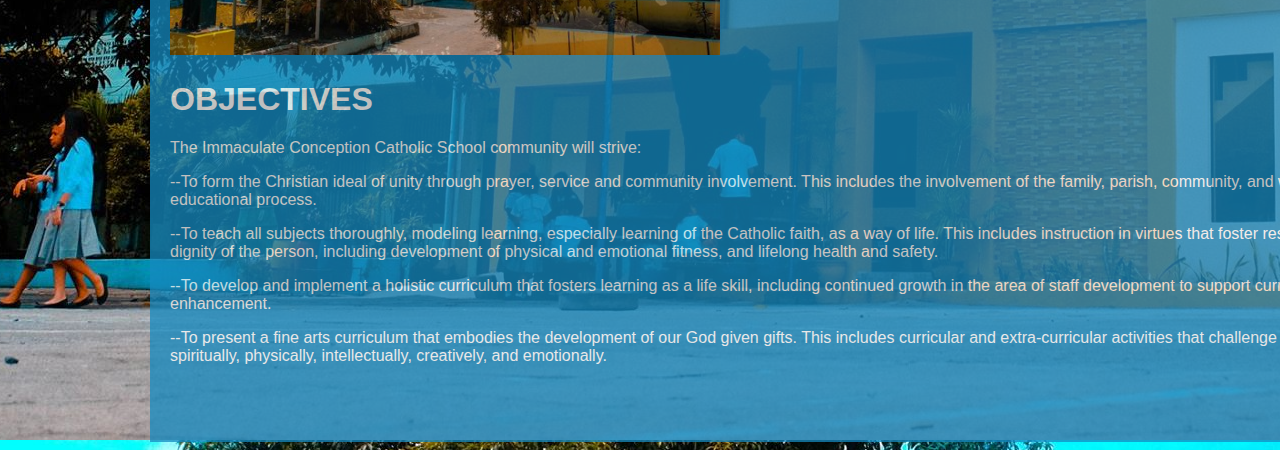
<file: VISION MISSION.html>
<!DOCTYPE html>
<html lang="en">

<head>
    <title>VISION & MISSION</title>
    <meta charset="utf-8" />
    <meta name="viewport" content="width=device-width, initial-scale=1" />
    <link rel="stylesheet" href="https://cdnjs.cloudflare.com/ajax/libs/font-awesome/4.7.0/css/font-awesome.min.css">
</head>
<style>
    body {
        margin: 1;
        font-family: Arial, Helvetica, sans-serif;
        background-image: url("SWS/ST WILLIAM SCHOOL1.png");
        background-repeat: repeat-y;
    }
    
    .header {
        width: 1200px;
        height: 100px;
        margin-left: 150px;
        background-color: rgb(21, 138, 192);
        color: rgb(255, 255, 255);
        font-size: 57px;
        float: top;
        text-align: center;
        opacity: 75%;
    }
    
    .content {
        height: 1850px;
        width: 1200px;
        margin-left: 142px;
        padding-left: 20px;
        border: 30px;
        background-color: rgb(21, 138, 192);
        color: rgb(255, 255, 255);
        opacity: 75%;
    }
    
    .box {
        height: 300px;
        width: 550px;
        padding-left: 20px;
        border: 30px;
        background-color: rgb(192, 138, 21);
        color: rgb(255, 255, 255);
        float: left;
    }
    
    .box1 {
        height: 300px;
        width: 550px;
        padding-left: 20px;
        border: 30px;
        background-color: rgb(192, 138, 21);
        color: rgb(255, 255, 255);
        float: left;
    }
    
    .footer {
        background-color: rgb(21, 138, 192);
        padding: 1px;
        text-align: center;
        width: 100%;
        height: 60px;
    }
    
    .fa {
        padding: 1px;
        font-size: 20px;
        width: 30px;
        text-align: center;
        text-decoration: none;
        margin: 5px 5px;
    }
    
    .fa:hover {
        opacity: 0.7;
    }
    
    .fa-facebook {
        background: #3B5998;
        color: white;
    }
    
    .fa-twitter {
        background: #55ACEE;
        color: white;
    }
    
    .fa-instagram {
        background: #125688;
        color: white;
    }
</style>

<body>
    <div class="header">
        <h2>ST.WILLIAM SCHOOL</h2>

    </div>
    <div class="content">
        <h1>GUIDELINE</h1>
        <div class="box">
            <h1>MISSION</h1>
            <p>We are committed to: providing a GLOBALLY COMPETITIVE curriculum in a CARING ENVIRONMENT; offering HOLISTIC EDUCATION grounded on spiritual-moral formation, academic excellence, talent development; and social responsibility; and fostering
                a CHRIST-CENTERED COMMUNITY in the service of FAMILY, CHURCH and SOCIETY.</p>
        </div>
        <div class="box1">
            <img class="GUIDELINE PIC " src="SWS/21992960_10204167110133505_7144446181718828040_o.jpg" alt="SWS " width="550 " height="300 ">
            <h1></h1>
        </div>

        <div class="box2">
            <h1>VISION</h1>
            <p>The vision of Immaculate Conception Catholic School is to teach as Jesus taught. ICCS strives for the development of the whole child through participation in the sacramental life of the Catholic Church. ICCS will provide superior academic
                preparation through a challenging curriculum, while promoting the ongoing formation and spiritual growth of the next generation of Catholic leaders to live the Gospel and to meet their full potential in preparation for a life of service
                in society..</p>
        </div>
        <div class="box3">
            <img class="GUIDELINE PIC " src="SWS/21993137_10204166676442663_8615752203284461225_o.jpg" alt="SWS " width="550 " height="300 ">
            <h1></h1>
        </div>
        <div class="box4">
            <h1>GOAL</h1>
            <p>--To provide a holistic, educationally oriented approach to the spiritual, physical, intellectual, creative, and emotional growth of the students.</p>
            <p>--To stimulate and challenge students to reach their maximum potential spiritually, physically, intellectually, creatively, and emotionally.</p>
            <p>--To present, through word and example, the Gospel message of Catholic Christian morals and values with the ultimate goal of carryover of these principals into adult life.</p>
            <p>--To impart in our students the knowledge’s and skills needed to respect and maintain a healthy body as a temple of the Holy Spirit and to respect themselves and others as unique gifts from God.</p>
            <p>--To instill in our students a love of learning, including an inquisitiveness toward new concepts and challenges, and an appreciation of education as a life-long learning process.</p>
            <p>--To foster and direct the creative and aesthetic potential of students, encouraging the appreciation of all the world God has created.</p>
            <p>--To stimulate and nurture students emotionally to respecting all human life with dignity regardless of race, creed, color, gender or ethnic origin; and to respect all of the nations of the world as humanity struggles for international peace
                and justice.</p>

        </div>
        <div class="box5">
            <img class="GUIDELINE PIC " src="SWS/21994037_10204167110093504_4821799289612414506_o.jpg" alt="SWS " width="550 " height="300 ">
            <h1></h1>
        </div>
        <div class="box5">
            <h1>OBJECTIVES</h1>
            <p>The Immaculate Conception Catholic School community will strive:</p>
            <p>--To form the Christian ideal of unity through prayer, service and community involvement. This includes the involvement of the family, parish, community, and world in the educational process.</p>
            <p>--To teach all subjects thoroughly, modeling learning, especially learning of the Catholic faith, as a way of life. This includes instruction in virtues that foster respect for the dignity of the person, including development of physical and
                emotional fitness, and lifelong health and safety.</p>
            <p>--To develop and implement a holistic curriculum that fosters learning as a life skill, including continued growth in the area of staff development to support curriculum enhancement.</p>
            <p>--To present a fine arts curriculum that embodies the development of our God given gifts. This includes curricular and extra-curricular activities that challenge students spiritually, physically, intellectually, creatively, and emotionally.</p>
        </div>



</body>

</html>
</file>
<file: Style.css>
* {
    box-sizing: border-box;
}

body {
    margin: 1;
    font-family: Arial, Helvetica, sans-serif;
    background-image: url("SWS/ST WILLIAM SCHOOL1.png");
    background-repeat: repeat-y;
}


/* Style the side navigation */

.header {
    width: 1200px;
    height: 100px;
    margin-left: 200px;
    background-color: rgb(21, 138, 192);
    opacity: 85%;
    color: rgb(255, 255, 255);
    font-size: 57px;
    float: top;
    text-align: center;
}

form.search input[type="text"] {
    padding: 10px;
    font-size: 20px;
    border: 1px solid rgb(192, 138, 21);
    float: left;
    width: 100%;
    background: #fdfdfd;
}

form.search button {
    background: #2196f3;
}

form.search button:hover {
    background: rgb(192, 138, 21);
}

form.search::after {
    content: "";
    clear: both;
    display: table;
}

.sidenav {
    height: 430px;
    width: 200px;
    position: fixed;
    z-index: 1;
    top: 0;
    left: 0;
    background-color: rgb(21, 138, 192);
    overflow-x: hidden;
    border: 1px solid orange;
    padding: 22px;
    opacity: 90%;
}


/* Side navigation links */

.sidenav a {
    color: white;
    padding: 15px;
    text-decoration: none;
    display: block;
}


/* Change color on hover */

.sidenav a:hover {
    background-color: rgb(192, 138, 21);
    color: black;
}


/* Style the content */

.content {
    height: 380px;
    width: 1200px;
    margin-left: 200px;
    padding-left: 20px;
    border: 30px;
    background-color: rgb(21, 138, 192);
    opacity: 85%;
    color: rgb(255, 255, 255);
}

.content2 {
    height: 400px;
    width: 1200px;
    margin-left: 200px;
    padding-left: 20px;
    background-color: rgb(21, 138, 192);
    color: rgb(255, 255, 255);
    opacity: 100%;
}

.LOGO2 {
    padding: px;
    border: px;
}

.footer {
    background-color: rgb(21, 138, 192);
    padding: 1px;
    text-align: center;
    width: 100%;
    height: 60px;
}

.fa {
    padding: 1px;
    font-size: 20px;
    width: 30px;
    text-align: center;
    text-decoration: none;
    margin: 5px 5px;
}

.fa:hover {
    opacity: 0.7;
}

.fa-facebook {
    background: #3B5998;
    color: white;
}

.fa-twitter {
    background: #55ACEE;
    color: white;
}

.fa-instagram {
    background: #125688;
    color: white;
}
</file>
